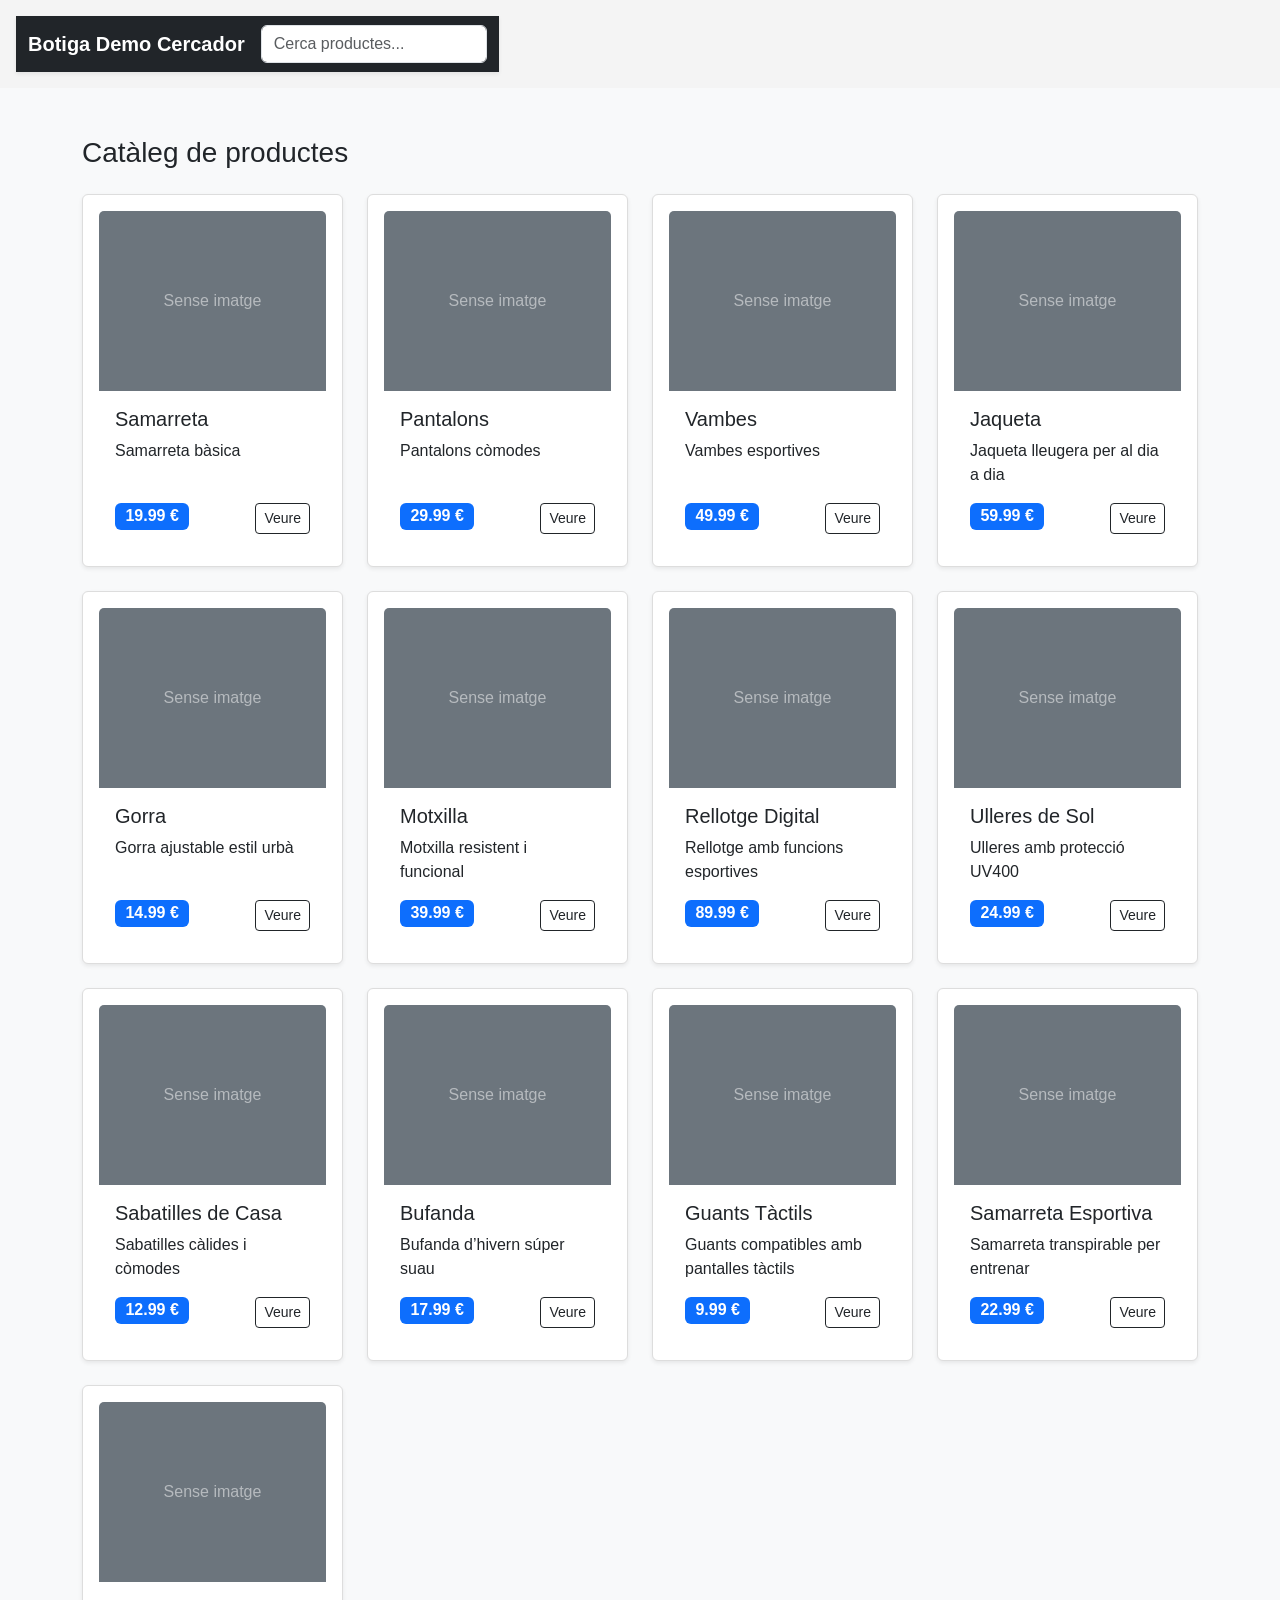
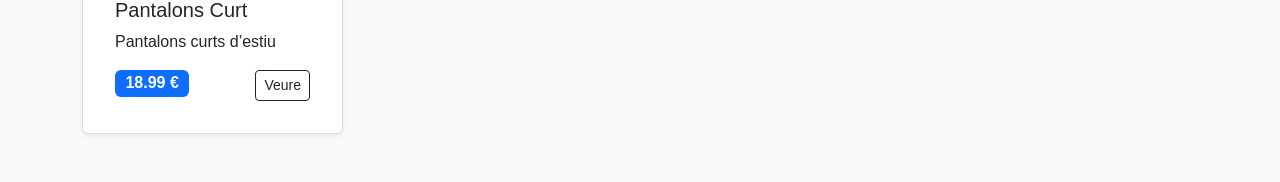
<file: index.html>
<!DOCTYPE html>
<html lang="ca">
<head>
  <meta charset="UTF-8">

  <title>Botiga Demo</title>


  <!-- Vista responsive -->
  <meta name="viewport" content="width=device-width, initial-scale=1">

  <!-- Bootstrap CSS -->
  <link
    href="https://cdn.jsdelivr.net/npm/bootstrap@5.3.3/dist/css/bootstrap.min.css"
    rel="stylesheet"
  >

  <!-- Els teus estils personalitzats sempre després de Bootstrap -->
  <link rel="stylesheet" href="css/estils.css">
</head>
<body class="bg-light">

  <!-- HEADER / NAVBAR -->
  <header>
    <nav class="navbar navbar-expand-lg navbar-dark bg-dark shadow-sm">
      <div class="container">
        <a class="navbar-brand fw-bold" href="#">
          Botiga Demo Cercador
        </a>

        <!-- Cercador a la dreta -->
        <form class="d-flex ms-auto" role="search">
          <input
            type="search"
            id="buscador"
            class="form-control"
            placeholder="Cerca productes..."
            aria-label="Cerca productes"
          >
        </form>
      </div>
    </nav>
  </header>

  <!-- CONTINGUT PRINCIPAL -->
  <main class="py-5">
    <div class="container">
      <!-- Títol de secció opcional -->
      <div class="d-flex align-items-center justify-content-between mb-4">
        <h1 class="h3 mb-0">Catàleg de productes</h1>
        <!-- Espai per a futurs filtres / ordenacions -->
        <!-- <div>...botons / dropdowns...</div> -->
      </div>

      <!-- Grid de productes: Bootstrap row, targetes creades per JS -->
      <section id="grid-productes" class="row g-4">
        <!-- Les targetes de producte s’injectaran aquí amb JavaScript -->
      </section>
    </div>
  </main>

  <!-- Bootstrap JS (bundle amb Popper) -->
  <script
    src="https://cdn.jsdelivr.net/npm/bootstrap@5.3.3/dist/js/bootstrap.bundle.min.js"
  ></script>

  <!-- Els teus scripts -->
  <script src="js/dades.js"></script>
  <script src="js/app.js"></script>
</body>

</html>
</file>
<file: css/estils.css>
body {
  font-family: Arial, sans-serif;
  margin: 0;
}

header {
  padding: 1rem;
  background: #f4f4f4;
  display: flex;
  justify-content: space-between;
  align-items: center;
}

.grid {
  display: grid;
  grid-template-columns: repeat(auto-fill, minmax(200px, 1fr));
  gap: 1rem;
  padding: 1rem;
}

.card {
  border: 1px solid #ddd;
  padding: 1rem;
  text-decoration: none;
  color: inherit;
}
</file>
